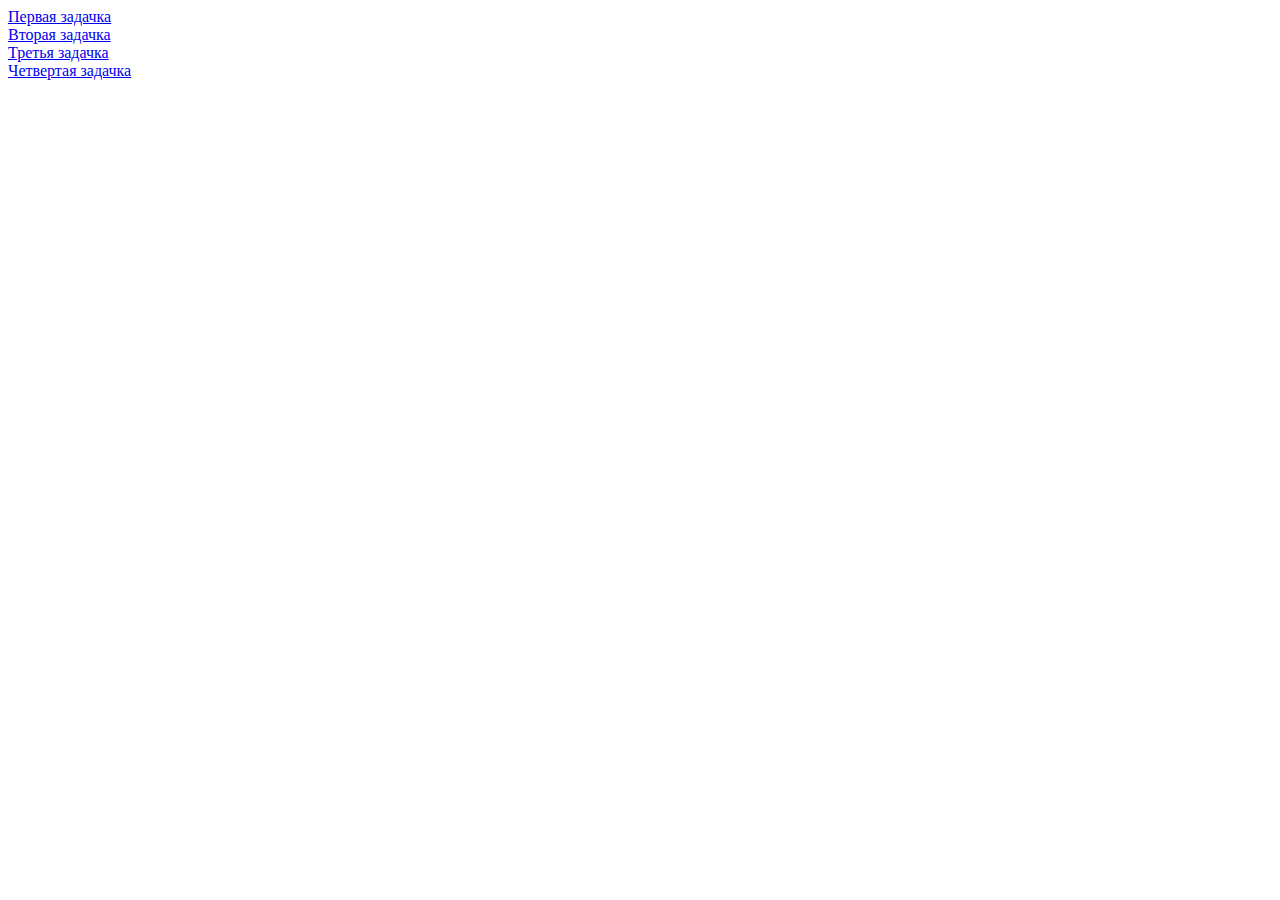
<file: index.html>
<!DOCTYPE html>
<html lang="en">
<head>
    <meta charset="UTF-8">
    <meta name="viewport" content="width=device-width, initial-scale=1.0">
    <meta http-equiv="X-UA-Compatible" content="ie=edge">
    <title>JS</title>
</head>
    <div><a href="1/1.html">Первая задачка</a></div>
    <div><a href="2/2.html">Вторая задачка</a></div>
    <div><a href="3/3.html">Третья задачка</a></div>
    <div><a href="4/4.html">Четвертая задачка</a></div>
</body>
</html>
</file>
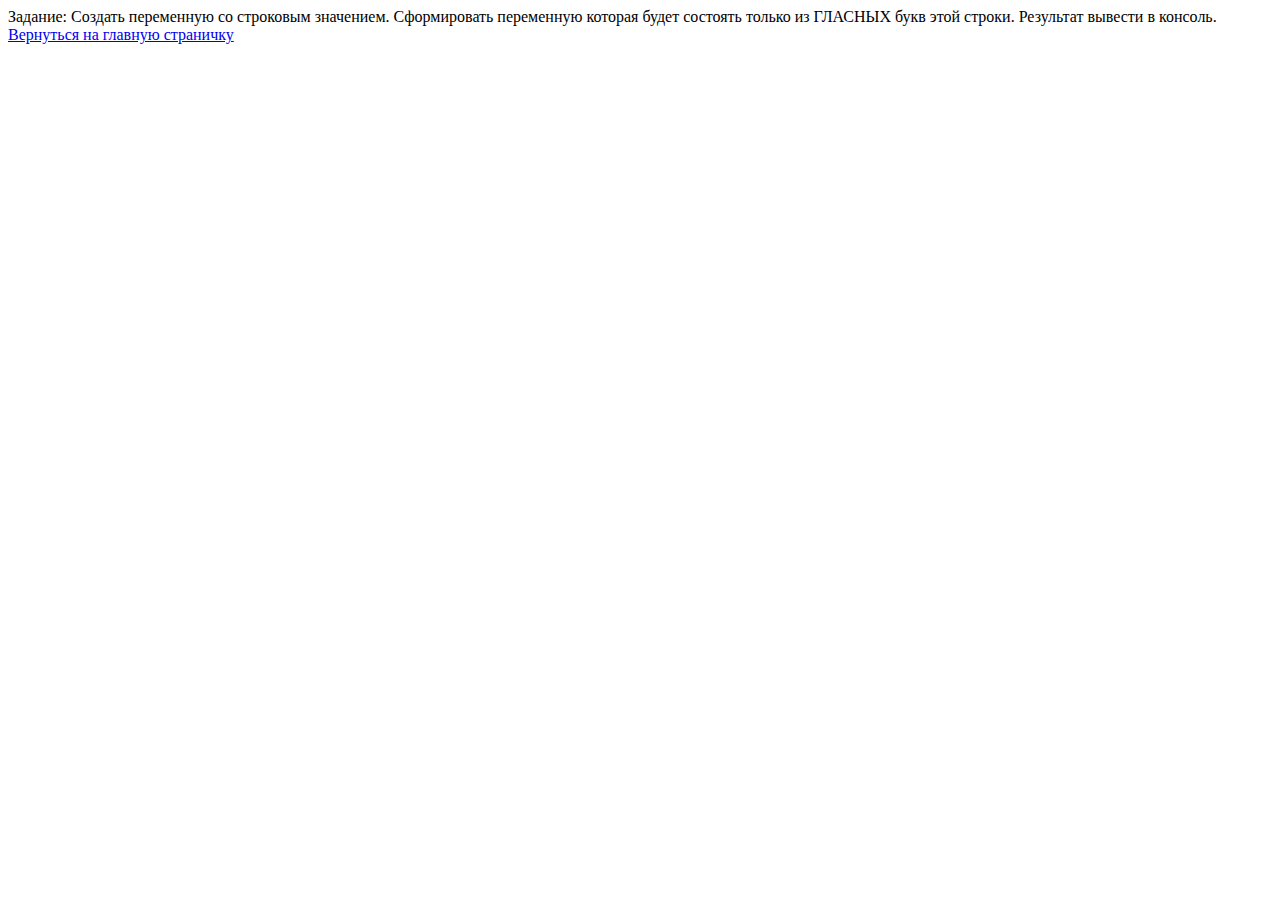
<file: 1/1.html>
<!DOCTYPE html>
<html lang="en">
<head>
    <meta charset="UTF-8">
    <meta name="viewport" content="width=device-width, initial-scale=1.0">
    <meta http-equiv="X-UA-Compatible" content="ie=edge">
    <script src="1.js"></script>
    <title>1</title>
</head>
<body>
        <div>
                Задание: Создать переменную со строковым значением. 
                Сформировать переменную которая будет состоять только из ГЛАСНЫХ букв этой строки. Результат вывести в консоль.
        </div>
        <a href="../index.html">Вернуться на главную страничку</a>
</body>
</html>
</file>
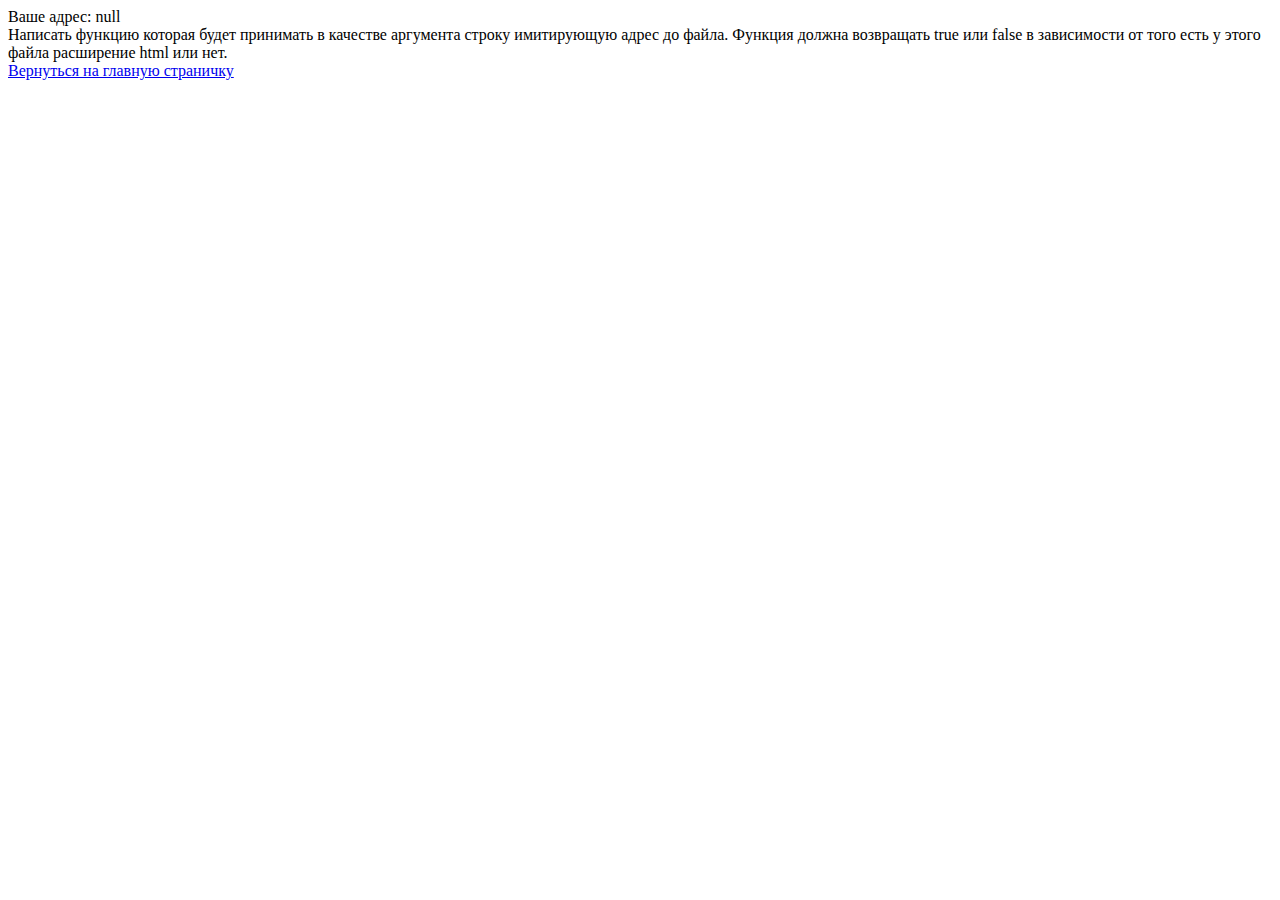
<file: 3/3.html>
<!DOCTYPE html>
<html lang="en">
<head>
    <meta charset="UTF-8">
    <meta name="viewport" content="width=device-width, initial-scale=1.0">
    <meta http-equiv="X-UA-Compatible" content="ie=edge">
    <script src="3.js"></script>
    <title>3</title>
</head>
<body>
    <div>
            Написать функцию которая будет принимать в качестве аргумента строку имитирующую адрес до файла. Функция должна возвращать true или false в зависимости от того есть у этого файла расширение html или нет.
    </div>
    <a href="../index.html">Вернуться на главную страничку</a>
</body>
</html>
</file>
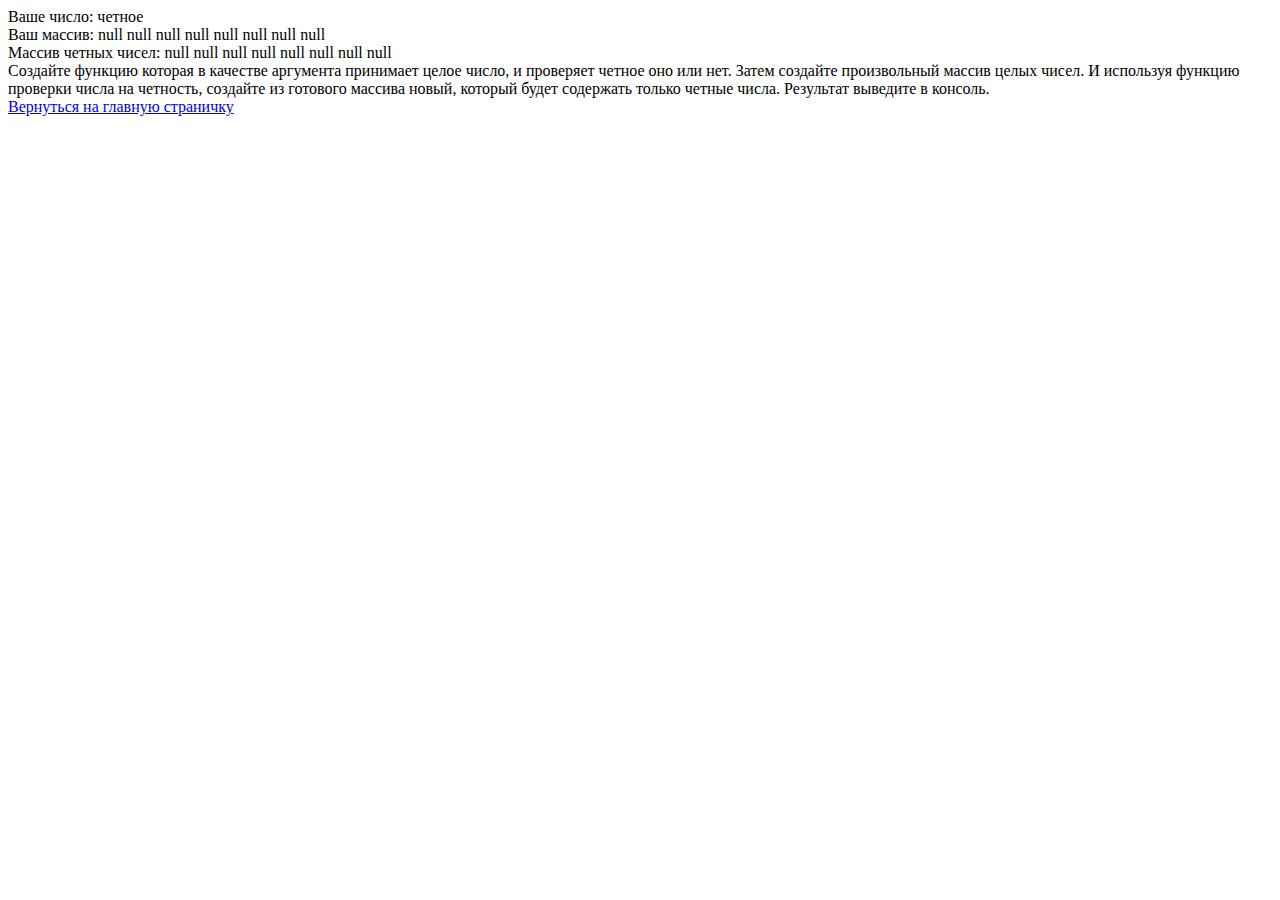
<file: 4/4.html>
<!DOCTYPE html>
<html lang="en">
<head>
    <meta charset="UTF-8">
    <meta name="viewport" content="width=device-width, initial-scale=1.0">
    <meta http-equiv="X-UA-Compatible" content="ie=edge">
    <script src="4.js"></script>
    <title>4</title>
</head>
<body>
    <div>
            Создайте функцию которая в качестве аргумента принимает целое число, и проверяет четное оно или нет.
            Затем создайте произвольный массив целых чисел. И используя функцию проверки числа на четность, создайте из готового массива новый, который будет содержать только четные числа. Результат выведите в консоль.            
    </div>
    <a href="../index.html">Вернуться на главную страничку</a>
</body>
</html>
</file>
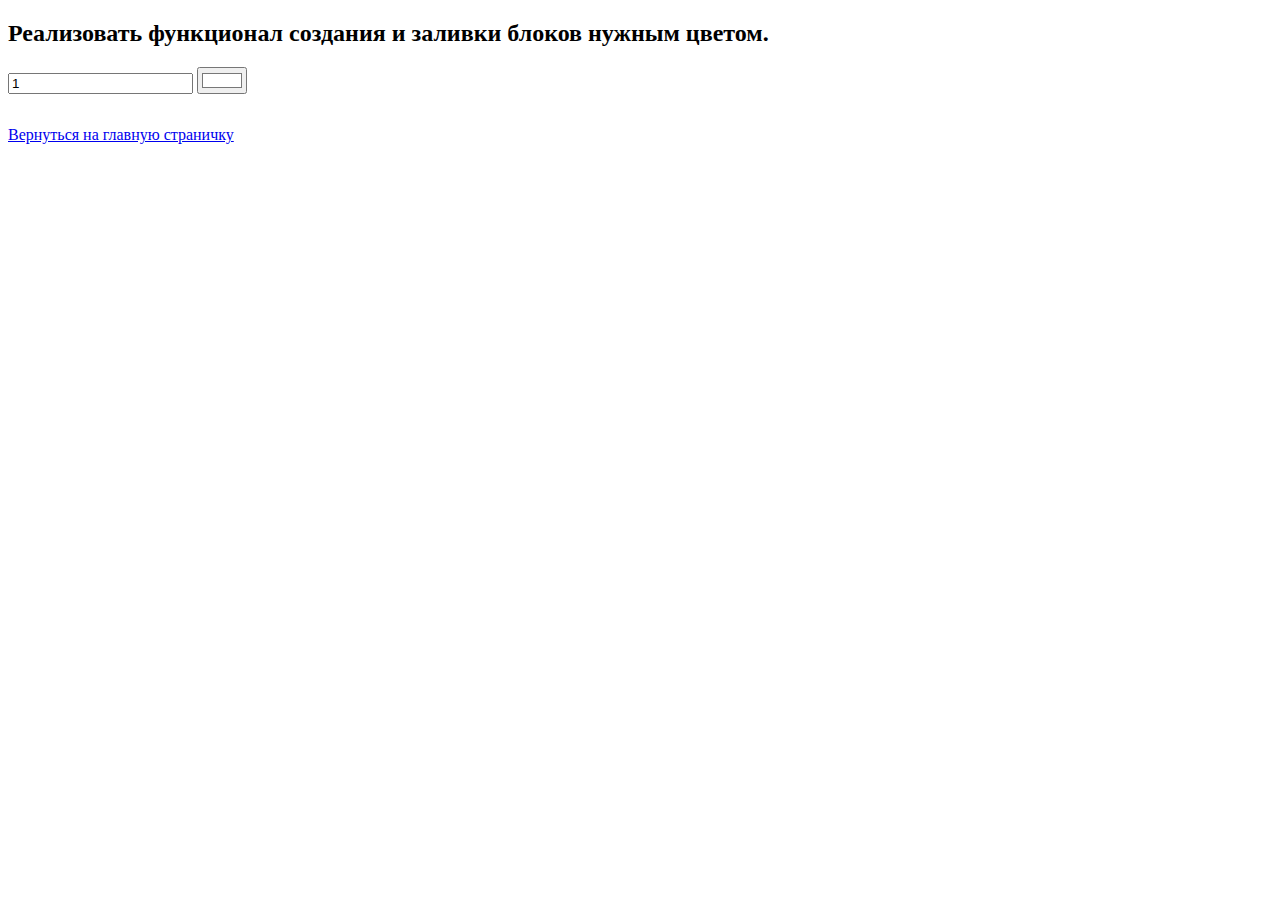
<file: BOM/bom.html>
<!DOCTYPE html>
<html lang="en">
<head>
    <meta charset="UTF-8">
    <meta name="viewport" content="width=device-width, initial-scale=1.0">
    <meta http-equiv="X-UA-Compatible" content="ie=edge">
    <title>BOM</title>
    <link rel="stylesheet" href="bom.css">
    <script src="jquery-3.2.1.min.js"></script>
    <script src="bom.js"></script>
</head>
<body>
    <div>
        <h2>Реализовать функционал создания и заливки блоков нужным цветом.</h2>            
    </div>
    <div class="controls">
        <input type="number" id="number" value="1">
        <input type="color" id="color" value="#ffffff">
    </div>
    <ul class="block"></ul>
    <a href="../index.html">Вернуться на главную страничку</a>
</body>
</html>
</file>
<file: BOM/bom.css>
.block{
    display: flex;
}

li{
    color: #000;
    width: 200px;
    height: 50px;
    text-align: center;
    list-style-type: none;
    justify-content: center;
};
</file>
